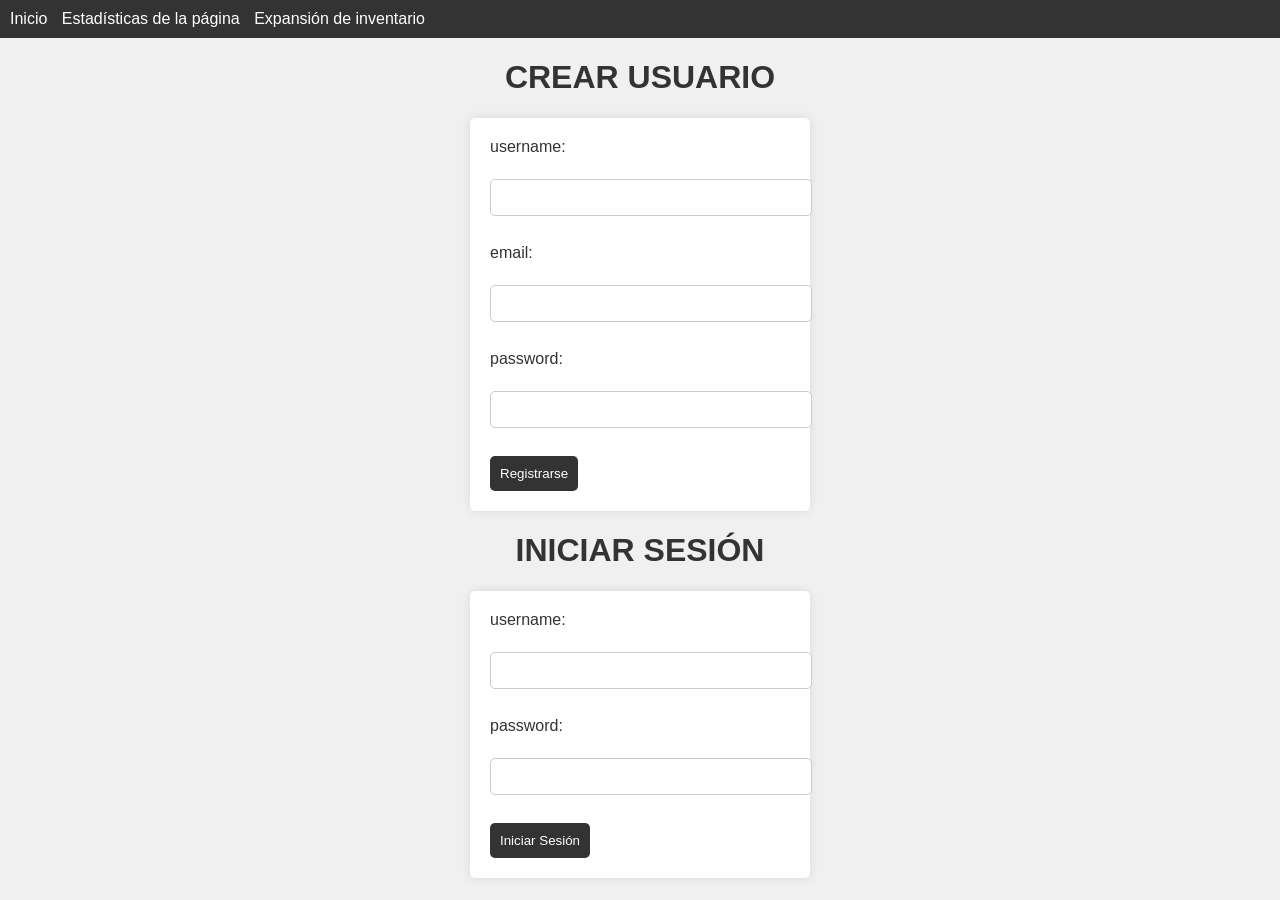
<file: login.html>
<!DOCTYPE html>
<html lang="es">
<head>
    <meta charset="UTF-8">
    <title>Bienes Raíces Tijuana</title>
    <link rel="stylesheet" href="style.css">
</head>
<body>
    <nav>
        <ul>
            <li><a href="index.html">Inicio</a></li>
            <li><a href="estadisticas.html">Estadísticas de la página</a></li>
            <li><a href="inventario.html">Expansión de inventario</a></li>
        </ul>
    </nav>
    <h1>CREAR USUARIO</h1>
    <form action="/register" method="post">
        <label for="fullname">username:</label><br>
        <input type="text" id="fullname" name="fullname" required><br><br>
        <label for="email">email:</label><br>
        <input type="email" id="email" name="email" required><br><br>
        <label for="password">password:</label><br>
        <input type="password" id="password" name="password" required><br><br>
        <input type="submit" value="Registrarse">
    </form>
    <h1>INICIAR SESIÓN</h1>
    <form action="/login" method="post">
        <label for="username">username:</label><br>
        <input type="text" id="username" name="username" required><br><br>
        <label for="password">password:</label><br>
        <input type="password" id="password" name="password" required><br><br>
        <input type="submit" value="Iniciar Sesión">
    </form>
</body>
</html>
</file>
<file: style.css>
body {
    font-family: Arial, sans-serif;
    background-color: #f0f0f0;
    margin: 0;
    padding: 0;
}

nav {
    background-color: #333;
    padding: 10px;
}

nav ul {
    list-style-type: none;
    margin: 0;
    padding: 0;
}

nav ul li {
    display: inline;
    margin-right: 10px;
}

nav ul li a {
    color: white;
    text-decoration: none;
}

h1 {
    color: #333;
    text-align: center;
}

form {
    background-color: white;
    padding: 20px;
    margin: 20px auto;
    border-radius: 5px;
    box-shadow: 0 0 10px rgba(0, 0, 0, 0.1);
    width: 300px;
}

label {
    display: block;
    margin-bottom: 5px;
    color: #333;
}

input[type="text"],
input[type="email"],
input[type="password"] {
    width: 100%;
    padding: 10px;
    margin-bottom: 10px;
    border: 1px solid #ccc;
    border-radius: 5px;
}

input[type="submit"] {
    background-color: #333;
    color: white;
    padding: 10px;
    border: none;
    border-radius: 5px;
    cursor: pointer;
}

input[type="submit"]:hover {
    background-color: #555;
}
</file>
